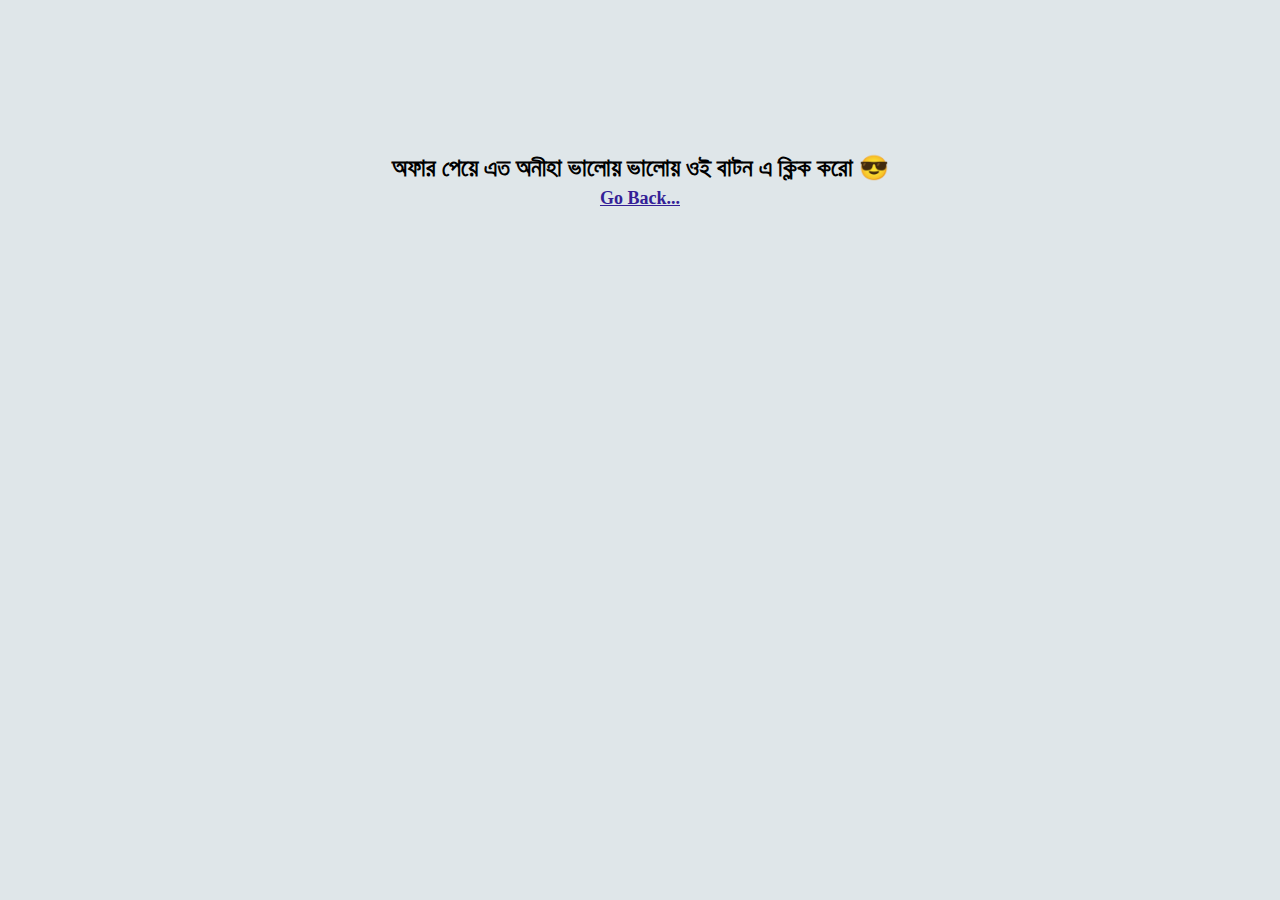
<file: back.html>
<!DOCTYPE html>
<html lang="en">
    <head>
        <meta charset="UTF-8">
        <meta http-equiv="X-UA-Compatible" content="IE=edge">
        <meta name="viewport" content="width=device-width, initial-scale=1.0">
        <title>Proposal</title>

        <!-- google fonts -->
        <link rel="preconnect" href="https://fonts.googleapis.com">
        <link rel="preconnect" href="https://fonts.gstatic.com" crossorigin>
        <link href="https://fonts.googleapis.com/css2?family=Noto+Serif&family=Questrial&family=Quintessential&display=swap" rel="stylesheet">
        <!-- font awesome cdn -->
        <link rel="stylesheet" href="https://cdnjs.cloudflare.com/ajax/libs/font-awesome/6.0.0-beta3/css/all.min.css" integrity="sha512-Fo3rlrZj/k7ujTnHg4CGR2D7kSs0v4LLanw2qksYuRlEzO+tcaEPQogQ0KaoGN26/zrn20ImR1DfuLWnOo7aBA==" crossorigin="anonymous" referrerpolicy="no-referrer" />
        <!-- bootstrap -->
        <link href="https://cdn.jsdelivr.net/npm/bootstrap@5.1.3/dist/css/bootstrap.min.css" rel="stylesheet" integrity="sha384-1BmE4kWBq78iYhFldvKuhfTAU6auU8tT94WrHftjDbrCEXSU1oBoqyl2QvZ6jIW3" crossorigin="anonymous">
        <link rel="stylesheet" href="style.css">
    </head>
    <body>
        <div class="container">
            <h2 class="text-primary">অফার পেয়ে এত অনীহা ভালোয় ভালোয় ওই বাটন এ ক্লিক করো 😎 </h2>
            <a href="index.html">Go Back...</a>
        </div>


    </body>
</html>
</file>
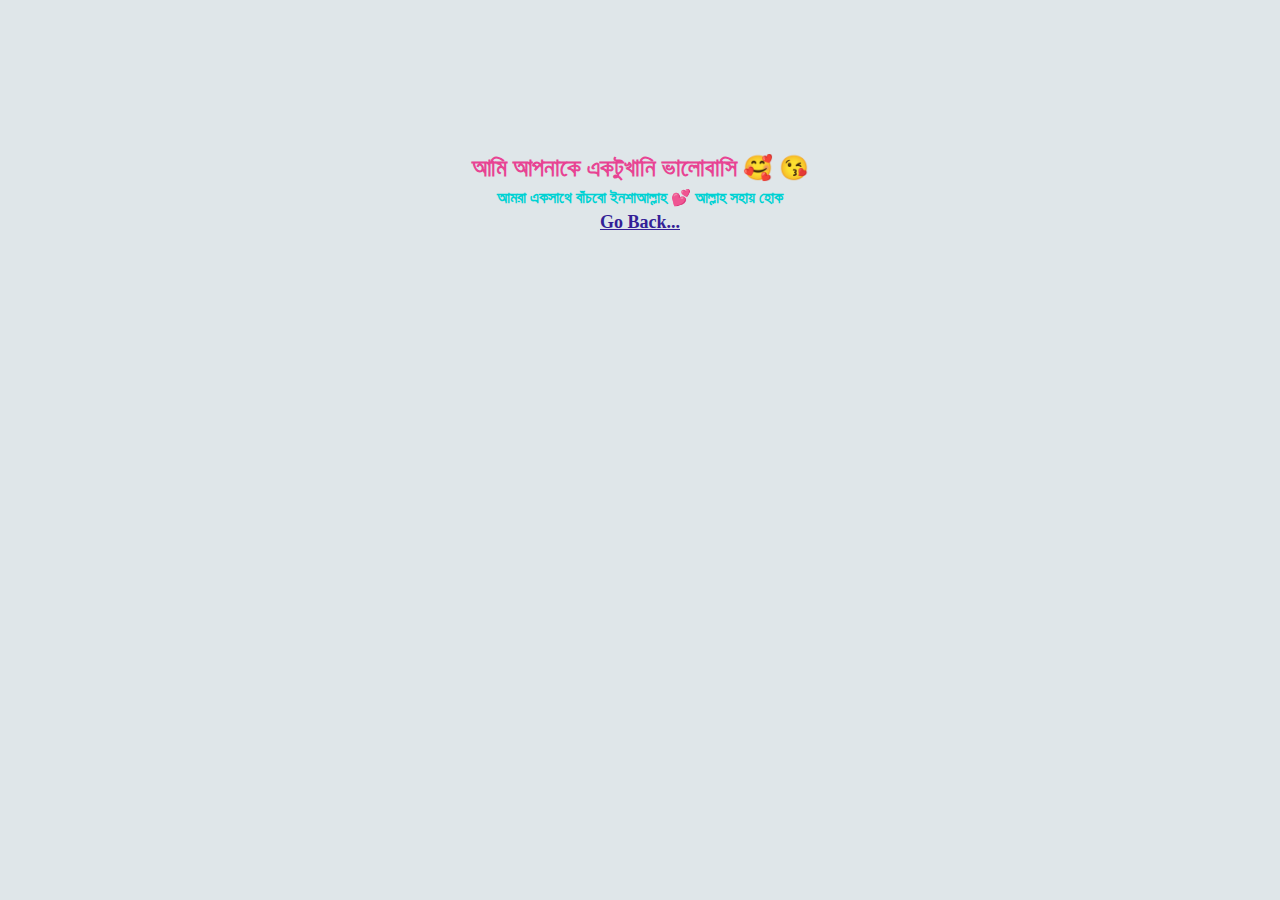
<file: success.html>
<!DOCTYPE html>
<html lang="en">
    <head>
        <meta charset="UTF-8">
        <meta http-equiv="X-UA-Compatible" content="IE=edge">
        <meta name="viewport" content="width=device-width, initial-scale=1.0">
        <title>Proposal</title>

        <!-- google fonts -->
        <link rel="preconnect" href="https://fonts.googleapis.com">
        <link rel="preconnect" href="https://fonts.gstatic.com" crossorigin>
        <link href="https://fonts.googleapis.com/css2?family=Noto+Serif&family=Questrial&family=Quintessential&display=swap" rel="stylesheet">
        <!-- font awesome cdn -->
        <link rel="stylesheet" href="https://cdnjs.cloudflare.com/ajax/libs/font-awesome/6.0.0-beta3/css/all.min.css" integrity="sha512-Fo3rlrZj/k7ujTnHg4CGR2D7kSs0v4LLanw2qksYuRlEzO+tcaEPQogQ0KaoGN26/zrn20ImR1DfuLWnOo7aBA==" crossorigin="anonymous" referrerpolicy="no-referrer" />
        <!-- bootstrap -->
        <link href="https://cdn.jsdelivr.net/npm/bootstrap@5.1.3/dist/css/bootstrap.min.css" rel="stylesheet" integrity="sha384-1BmE4kWBq78iYhFldvKuhfTAU6auU8tT94WrHftjDbrCEXSU1oBoqyl2QvZ6jIW3" crossorigin="anonymous">
        <link rel="stylesheet" href="style.css">
    </head>
    <body>
        <div class="container">
            <div class="wish">
                <h2>আমি আপনাকে একটুখানি ভালোবাসি 🥰 😘</h2>
                <h4>আমরা একসাথে বাঁচবো ইনশাআল্লাহ 💕 আল্লাহ সহায় হোক</h4>
                <a href="index.html">Go Back...</a>
            </div>
        </div>
    </body>
</html>
</file>
<file: style.css>
/* font-family: 'Noto Serif', serif;
font-family: 'Questrial', sans-serif;
font-family: 'Quintessential', cursive; */

*{
    margin: 0;
    padding: 0;
}
body, h1, h2, h3, h4, h5, p{
    margin: 0;
    padding: 0;
    background: #dfe6e9;
    width: 100%;
    line-height: 1.5em;
}
.container {
    padding: 150px 0 200px;
    text-align: center;
}
.inner-body{
    width: 70%;
    margin: 0 auto;
    overflow: hidden;
}
.container h1{
    color: #d63031;
    text-transform: uppercase;
    font-family: 'Noto Serif', serif;
    font-weight: bold;
    display: inline-block;
    cursor: pointer;
}
.container p{
    font-size: 20px;
    padding: 15px 0;
    color:rgb(163, 10, 240);
    cursor: pointer;
}

.first_button input{
    background:#00cec9;
    padding: 5px 30px;
    color: #fff;
    float: left;
    margin-top: 30px;
}
.first_button input:hover{
    color: #fff;
}
.second_button input{
    background: #e84393;
    padding: 5px 15px;
    color: #fff;
    float: right;
    margin-top: 30px;
}
.second_button input:hover{
   color: #fff;
}
.wish h2{
    color: #e84393;
}
.wish h4{
    color: #00d2d3;
}
.container a{
    font-size: 18px;
    padding-top: 10px;
    color: #341f97;
    font-weight: bold;
}
</file>
